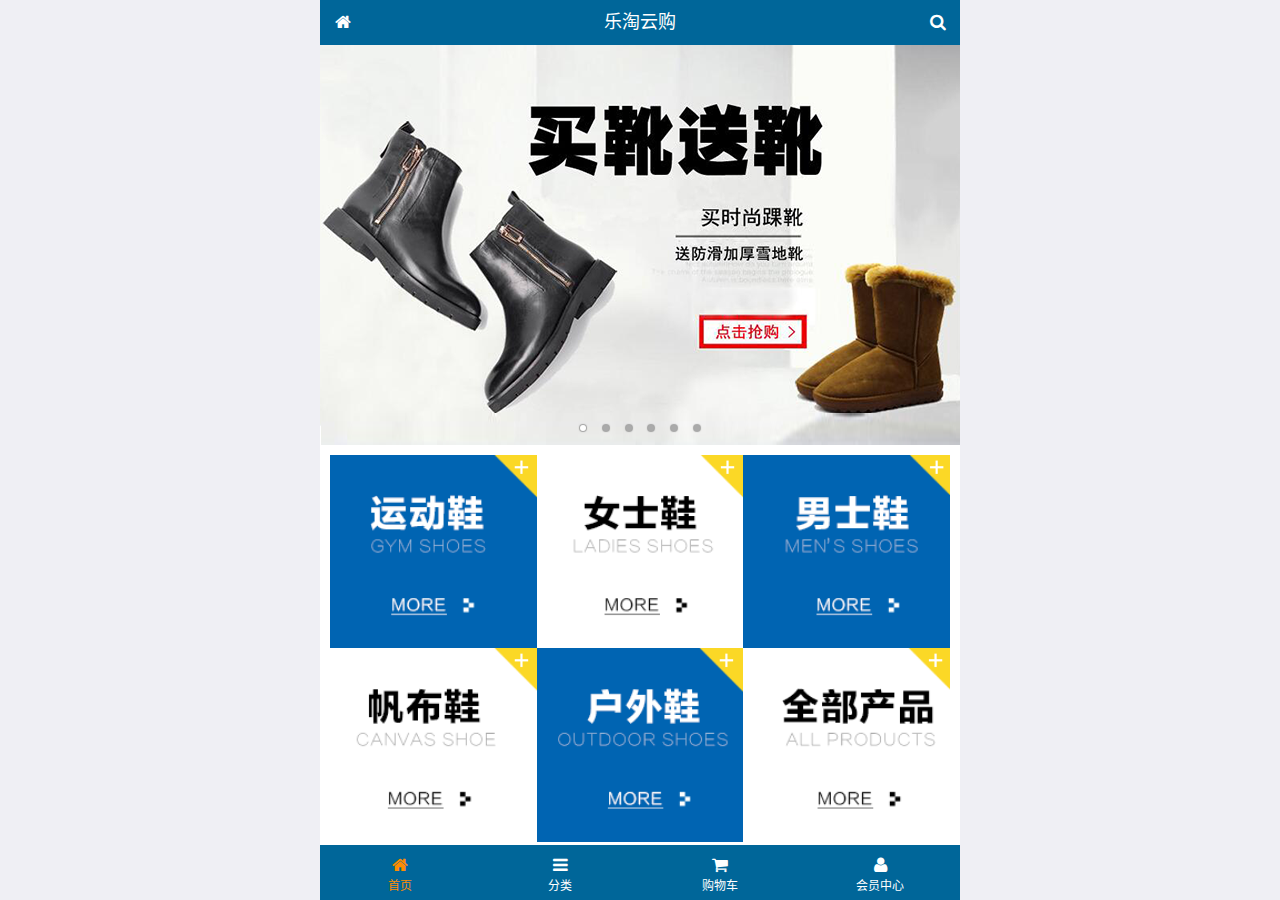
<file: public/mobile/index.html>
<!DOCTYPE html>
<html lang="zh-CN">
<head>
  <meta charset="UTF-8">
  <meta name="viewport"
        content="width=device-width, user-scalable=no, initial-scale=1.0, maximum-scale=1.0, minimum-scale=1.0">
  <title>乐淘商城-首页</title>
  <link rel="icon" href="favicon.ico" type="image/x-icon">
  <link rel="stylesheet" href="lib/mui/css/mui.css">
  <link rel="stylesheet" href="lib/fa/css/font-awesome.css">
  <link rel="stylesheet" href="css/common.css">
  <link rel="stylesheet" href="css/index.css">

</head>
<body>

<div class="lt_container">
  
  <div class="lt_header">
    <a class="icon_left" href="index.html"><span class="fa fa-home"></span></a>
    <h4>乐淘云购</h4>
    <a class="icon_right" href="search.html"><span class="fa fa-search"></span></a>
  </div>

  <div class="lt_main">

    <!--滚动容器的父盒子-->
    <div class="mui-scroll-wrapper">
      <!--子盒子-->
      <div class="mui-scroll">
        <!--这里放置真实显示的DOM内容-->

        <!--轮播图-->
        <div class="mui-slider">
          <div class="mui-slider-group mui-slider-loop">
          <div class="mui-slider-item mui-slider-item-duplicate"><a href="#"><img src="images/banner6.png" /></a></div>
          <div class="mui-slider-item"><a href="#"><img src="images/banner1.png" /></a></div>
          <div class="mui-slider-item"><a href="#"><img src="images/banner2.png" /></a></div>
          <div class="mui-slider-item"><a href="#"><img src="images/banner3.png" /></a></div>
          <div class="mui-slider-item"><a href="#"><img src="images/banner4.png" /></a></div>
          <div class="mui-slider-item"><a href="#"><img src="images/banner5.png" /></a></div>
          <div class="mui-slider-item"><a href="#"><img src="images/banner6.png" /></a></div>
          <div class="mui-slider-item mui-slider-item-duplicate"><a href="#"><img src="images/banner1.png" /></a></div>
        </div>
          <div class="mui-slider-indicator">
            <div class="mui-indicator mui-active"></div>
            <div class="mui-indicator"></div>
            <div class="mui-indicator"></div>
            <div class="mui-indicator"></div>
            <div class="mui-indicator"></div>
            <div class="mui-indicator"></div>
          </div>
        </div>

        <!--导航栏-->
        <div class="lt_nav">

          <ul class="mui-clearfix">
            <li><a href="#"><img src="images/nav1.png" alt=""></a></li>
            <li><a href="#"><img src="images/nav2.png" alt=""></a></li>
            <li><a href="#"><img src="images/nav3.png" alt=""></a></li>
            <li><a href="#"><img src="images/nav4.png" alt=""></a></li>
            <li><a href="#"><img src="images/nav5.png" alt=""></a></li>
            <li><a href="#"><img src="images/nav6.png" alt=""></a></li>
          </ul>

        </div>
        
        
        <!--商品区域-->
        <div class="lt_product mui-clearfix">
  
          <a href="#" class="item">
            <img src="images/product.jpg" alt="">
            <p class="mui-ellipsis-2">adidas阿迪达斯 男式 场下休闲篮球鞋S83700场下休闲篮球鞋S83700 </p>
            <p>
              <span class="price">&yen;560</span>
              <span class="oldPrice">&yen;580</span>
            </p>
            <button class="mui-btn mui-btn-blue">立即购买</button>
          </a>
          <a href="#" class="item">
            <img src="images/product.jpg" alt="">
            <p class="mui-ellipsis-2">adidas阿迪达斯 男式 场下休闲篮球鞋S83700场下休闲篮球鞋S83700 </p>
            <p>
              <span class="price">&yen;560</span>
              <span class="oldPrice">&yen;580</span>
            </p>
            <button class="mui-btn mui-btn-blue">立即购买</button>
          </a>
          <a href="#" class="item">
            <img src="images/product.jpg" alt="">
            <p class="mui-ellipsis-2">adidas阿迪达斯 男式 场下休闲篮球鞋S83700场下休闲篮球鞋S83700 </p>
            <p>
              <span class="price">&yen;560</span>
              <span class="oldPrice">&yen;580</span>
            </p>
            <button class="mui-btn mui-btn-blue">立即购买</button>
          </a>
          <a href="#" class="item">
            <img src="images/product.jpg" alt="">
            <p class="mui-ellipsis-2">adidas阿迪达斯 男式 场下休闲篮球鞋S83700场下休闲篮球鞋S83700 </p>
            <p>
              <span class="price">&yen;560</span>
              <span class="oldPrice">&yen;580</span>
            </p>
            <button class="mui-btn mui-btn-blue">立即购买</button>
          </a>
          
        </div>

      </div>
    </div>

  </div>

  <div class="lt_footer">
    <ul class="mui-clearfix">
      <li class="now">
        <a href="index.html">
          <span class="fa fa-home"></span>
          <p>首页</p>
        </a>
      </li>
      <li>
        <a href="category.html">
          <span class="fa fa-bars"></span>
          <p>分类</p>
        </a>
      </li>
      <li>
        <a href="cart.html">
          <span class="fa fa-shopping-cart"></span>
          <p>购物车</p>
        </a>
      </li>
      <li>
        <a href="user.html">
          <span class="fa fa-user"></span>
          <p>会员中心</p>
        </a>
      </li>
    </ul>
  </div>
  
</div>


<script src="lib/mui/js/mui.js"></script>
<script src="js/common.js"></script>
</body>
</html>
</file>
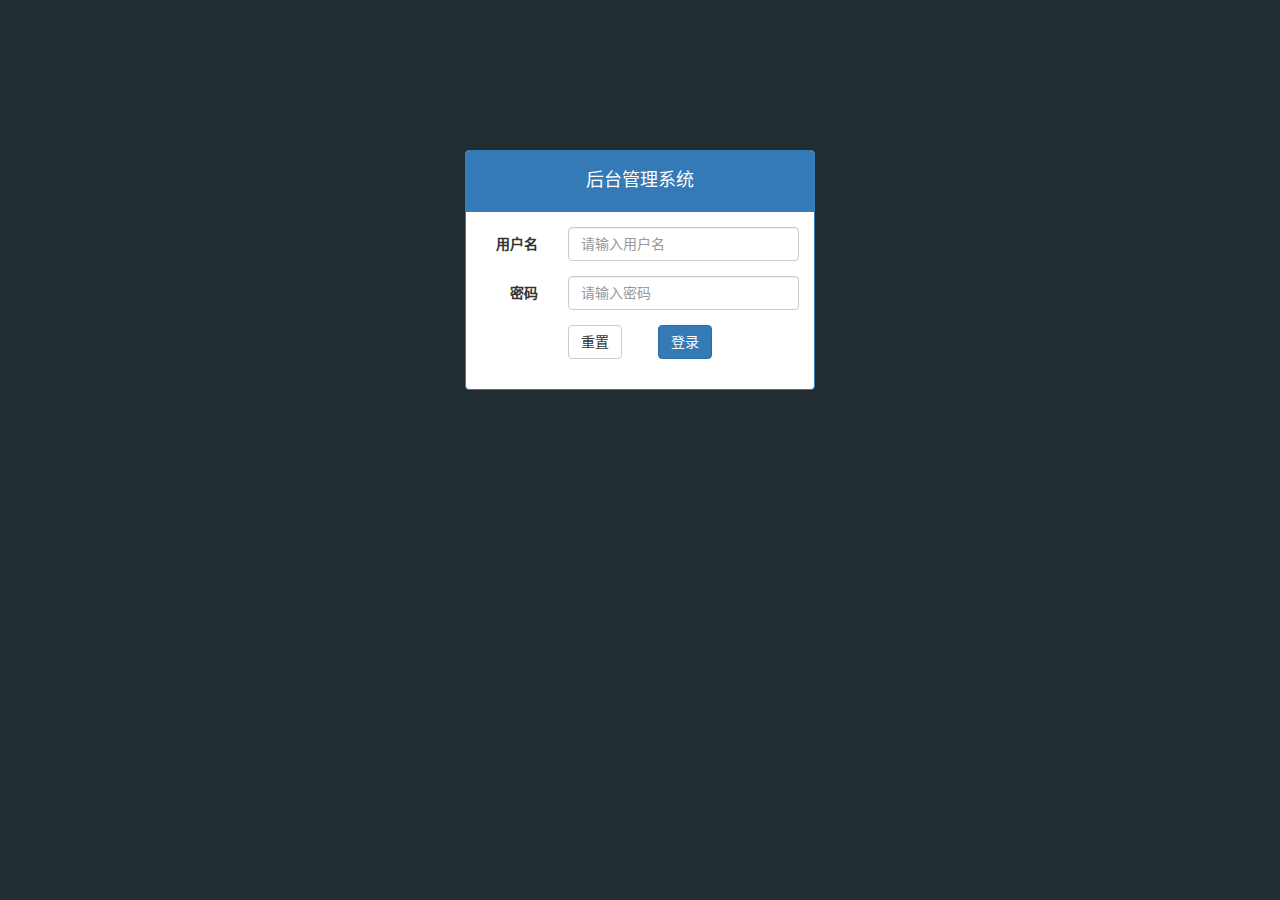
<file: public/admin/login.html>
<!DOCTYPE html>
<html lang="zh-CN">
<head>
  <meta charset="UTF-8">
  <title>乐淘管理系统-登录</title>
  <link rel="stylesheet" href="lib/bootstrap/css/bootstrap.css">
  <link rel="stylesheet" href="lib/bootstrap-validator/css/bootstrapValidator.css">
  <link rel="stylesheet" href="lib/nprogress/nprogress.css">
  <link rel="stylesheet" href="css/common.css">
</head>
<body class="body_bg">


<div class="container">
  <div class="col-md-4 col-md-offset-4">
    <div class="panel panel-primary mt_150">
      <div class="panel-heading">
        <h4>后台管理系统</h4>
      </div>
      <div class="panel-body">
        <form class="form-horizontal">
          <div class="form-group">
            <label for="username" class="col-sm-3 control-label">用户名</label>
            <div class="col-sm-9">
              <input type="text" autocomplete="off" name="username" class="form-control" id="username" placeholder="请输入用户名">
            </div>
          </div>
          <div class="form-group">
            <label for="password" class="col-sm-3 control-label">密码</label>
            <div class="col-sm-9">
              <input type="password" name="password" class="form-control" id="password" placeholder="请输入密码">
            </div>
          </div>
          <div class="form-group">
            <div class="col-sm-offset-3 col-sm-6">
              <button type="reset" class="btn btn-default pull-left">重置</button>
              <button type="submit" class="btn btn-primary pull-right">登录</button>
            </div>
          </div>
        </form>
      </div>
    </div>
  </div>
</div>



<script src="lib/jquery/jquery.js"></script>
<script src="lib/bootstrap/js/bootstrap.js"></script>
<script src="lib/bootstrap-validator/js/bootstrapValidator.js"></script>
<script src="lib/nprogress/nprogress.js"></script>
<script src="js/common.js"></script>
<script src="js/login.js"></script>
</body>
</html>
</file>
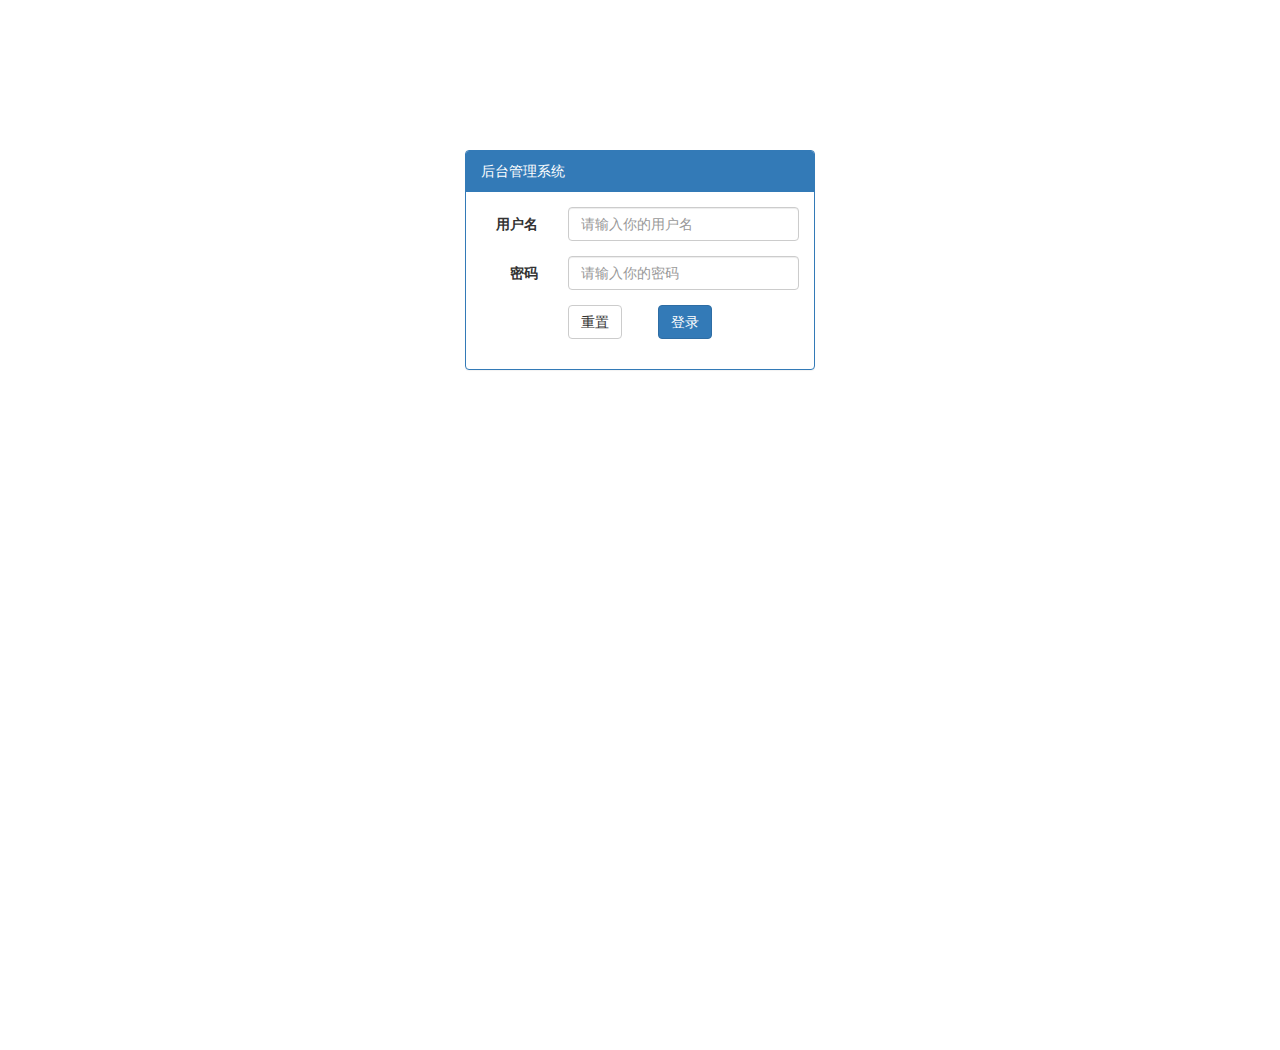
<file: public/back/login.html>
<!DOCTYPE html>
<html lang="en">

<head>
    <meta charset="UTF-8">
    <meta name="viewport" content="width=device-width, initial-scale=1.0">
    <meta http-equiv="X-UA-Compatible" content="ie=edge">
    <title>login</title>
    <link rel="stylesheet" href="lib/bootstrap/css/bootstrap.css">
    <link rel="stylesheet" href="lib/bootstrap-validator/css/bootstrapValidator.css">
    <link rel="stylesheet" href="lib/nprogress/nprogress.css">
    <link rel="stylesheet" href="css/common.css">
</head>

<body>
    <div class="login_bj">
        <div class="container">
            <div class="col-sm-4 col-sm-offset-4">
                <div class="panel panel-primary">
                    <div class="panel-heading">后台管理系统</div>
                    <div class="panel-body">
                        <form class="form-horizontal">
                            <div class="form-group">
                                <label for="inputEmail3" class="col-sm-3 control-label">用户名</label>
                                <div class="col-sm-9">
                                    <input type="text" class="form-control" name="username" id="username" placeholder="请输入你的用户名">

                                </div>
                            </div>
                            <div class="form-group">
                                <label for="inputPassword3" class="col-sm-3 control-label">密码</label>
                                <div class="col-sm-9">
                                    <input type="password" name="password"  class="form-control" id="password" placeholder="请输入你的密码">
                                </div>
                            </div>
                           
                            <div class="form-group">
                                <div class="col-sm-offset-3 col-sm-6">
                                    <button type="reset" class="btn btn-default pull-left">重置</button>
                                    <button type="submit" class="btn btn-primary pull-right">登录</button>
                                </div>
                            </div>
                        </form>
                    </div>
                </div>
            </div>
        </div>
    </div>


    <script src="lib/jquery/jquery.js"></script>
    <script src="lib/bootstrap/js/bootstrap.js"></script>
    <script src="lib/bootstrap-validator/js/bootstrapValidator.js"></script>
    <script src="lib/nprogress/nprogress.js"></script>
    <script src="js/common.js"></script>
    <script src="js/login.js"></script>
</body>

</html>
</file>
<file: public/mobile/css/common.css>
@charset "UTF-8";

html,body {
  height: 100%;
}

* {
  margin: 0;
  padding: 0;
  list-style: none;
}

img {
  width: 100%;
  display: block;
}

.lt_container {
  width: 100%;
  height: 100%;
  max-width: 640px;
  min-width: 320px;
  margin: 0 auto;
  position: relative;
  padding-top: 45px;
  padding-bottom: 55px;
}

.lt_header {
  width: 100%;
  height: 45px;
  background-color: #069;
  position: absolute;
  top: 0;
}


.lt_header .icon_left,
.lt_header .icon_right{
  height: 45px;
  width: 45px;
  position: absolute;
  top: 0;
  color: #fff;
  text-align: center;
  line-height: 45px;
}

.lt_header h4 {
  text-align: center;
  line-height: 45px;
  color: #fff;
  font-weight: 400;
  margin: 0;
}

.lt_header .icon_left {
  left: 0;
}

.lt_header .icon_right {
  right: 0;
}




.lt_footer {
  width: 100%;
  height: 55px;
  background-color: #069;
  position: absolute;
  bottom: 0;
}


.lt_footer li {
  float: left;
  width: 25%;
  text-align: center;
  padding-top: 10px;
}

/*这句话是什么意思  必须是.lt_footer下的li并且还要有now这个类才会生效*/
.lt_footer li.now a{
  color: darkorange;
}

.lt_footer li.now p {
  color: darkorange;
}

.lt_footer a {
  color: #fff;
}

.lt_footer p {
  color: #fff;
  font-size: 12px;
  margin: 0;
}



.lt_main {
  width: 100%;
  height: 100%;
  background-color: #fff;
  /*可以保证，所有的内容全部都是在main内部*/
  overflow: hidden;
  position: relative;
}



.lt_product {
  padding: 10px;
}

.lt_product .item {
  display: block;
  float: left;
  width: 48%;
  border: 1px solid #ccc;
  padding: 10px;
  text-align: center;
  margin-bottom: 10px;
}

.lt_product .item:nth-child(odd){
  margin-right: 4%;
}

.lt_product .item .proName {
  height: 39px;
}

.lt_product .item .price {
  color: red;
}

.lt_product .item .oldPrice {
  text-decoration: line-through;
}



.lt_search {
  padding: 10px;
  position: relative;
}

.lt_search .search_input {
  height: 34px;
  border: 1px solid #007aff;
  font-size: 12px;
  border-radius: 5px;
  margin: 0;
}

.lt_search .search_btn {
  position: absolute;
  right: 10px;
  top: 10px;
  border-radius: 0 5px 5px 0;
}
</file>
<file: public/mobile/css/index.css>
@charset "UTF-8";

.lt_nav {
  padding: 10px;
}

.lt_nav li {
  width: 33.33%;
  float: left;
}
</file>
<file: public/admin/lib/nprogress/nprogress.css>
/* Make clicks pass-through */
#nprogress {
  pointer-events: none;
}

#nprogress .bar {
  background: greenyellow;

  position: fixed;
  z-index: 10000;
  top: 0;
  left: 0;

  width: 100%;
  height: 2px;
}

/* Fancy blur effect */
#nprogress .peg {
  display: block;
  position: absolute;
  right: 0px;
  width: 100px;
  height: 100%;
  box-shadow: 0 0 10px #29d, 0 0 5px #29d;
  opacity: 1.0;

  -webkit-transform: rotate(3deg) translate(0px, -4px);
      -ms-transform: rotate(3deg) translate(0px, -4px);
          transform: rotate(3deg) translate(0px, -4px);
}

/* Remove these to get rid of the spinner */
#nprogress .spinner {
  display: block;
  position: fixed;
  z-index: 1031;
  top: 15px;
  right: 15px;
}

#nprogress .spinner-icon {
  width: 18px;
  height: 18px;
  box-sizing: border-box;

  border: solid 2px transparent;
  border-top-color: #29d;
  border-left-color: #29d;
  border-radius: 50%;

  -webkit-animation: nprogress-spinner 400ms linear infinite;
          animation: nprogress-spinner 400ms linear infinite;
}

.nprogress-custom-parent {
  overflow: hidden;
  position: relative;
}

.nprogress-custom-parent #nprogress .spinner,
.nprogress-custom-parent #nprogress .bar {
  position: absolute;
}

@-webkit-keyframes nprogress-spinner {
  0%   { -webkit-transform: rotate(0deg); }
  100% { -webkit-transform: rotate(360deg); }
}
@keyframes nprogress-spinner {
  0%   { transform: rotate(0deg); }
  100% { transform: rotate(360deg); }
}
</file>
<file: public/admin/css/common.css>
@charset "UTF-8";
html,body {
  height: 100%;
}

a {
  text-decoration: none;
}

/*lv ha*/
a:link, a:visited, a:hover, a:active {
  text-decoration: none;
}


* {
  margin: 0;
  padding: 0;
  list-style: none;
}

.table.table-bordered td {
  text-align: center;
  vertical-align: middle;
}


.body_bg{
  background-color: #222d32;
}

.mt_150{
  margin-top: 150px;
}

.mb_20 {
  margin-bottom: 20px;
}

.panel h4 {
  text-align: center;
}


/*侧边栏*/
.lt_aside {
  width: 180px;
  height: 100%;
  background-color: #222d32;
  position: fixed;
  top: 0;
  left: 0;
  transition: all 1s;
  z-index: 999;
}

.lt_aside.now {
  left: -180px;
}

.lt_aside .brand a {
  display: block;
  width: 180px;
  height: 50px;
  background-color: #367fa9;
  text-align: center;
  line-height: 50px;
  font-size: 24px;
  color: #fff;
}

.lt_aside .user {
  width: 180px;
  height: 150px;
}

.lt_aside .user img {
  width: 80px;
  height: 80px;
  display: block;
  border-radius: 50%;
  margin: 30px auto 0;
}

.lt_aside .user p {
  height: 40px;
  line-height: 40px;
  color: #fff;
  text-align: center;
  font-size: 16px;
}

.lt_aside .nav a {
  display: block;
  height: 40px;
  line-height: 40px;
  padding-left: 30px;
  color: #ccc;
  border: 3px solid transparent;
}

.lt_aside .nav .child a {
  padding-left: 50px;
}

.lt_aside .nav a.now {
  border-left-color: #069;
  background-color: #1d1f21;
  color: #fff;
}


/*主体区样式*/
.lt_main {
  height: 100%;
  width: 100%;
  padding-left: 180px;
  transition: all 1s;
  padding-top: 70px;
}

.lt_main.now {
  padding-left: 0;
}

.lt_topbar {
  height: 50px;
  background-color: #3c8dbc;
  padding: 0 20px 0 200px;
  margin-bottom: 20px;
  position: fixed;
  width: 100%;
  top: 0;
  left: 0;
  z-index: 998;
  transition: all 1s;
}

.lt_topbar.now {
  padding-left: 20px;
}

.lt_topbar a {
  font-size: 16px;
  color: #fff;
  line-height: 50px;
}

/*报表*/
.pic_left,
.pic_right {
  width: 45%;
  height: 400px;
}


.fileupload_box {
  width: 82px;
  height: 34px;
  position: relative;
}

.fileupload_box:hover button {
  color: #333;
  background-color: #e6e6e6;
  border-color: #adadad;
}

.fileupload_box input {
  position: absolute;
  top: 0;
  left: 0;
  width: 100%;
  height: 100%;
  opacity: 0;
}
</file>
<file: public/back/lib/nprogress/nprogress.css>
/* Make clicks pass-through */
#nprogress {
  pointer-events: none;
}

#nprogress .bar {
  background: greenyellow;

  position: fixed;
  z-index: 10000;
  top: 0;
  left: 0;

  width: 100%;
  height: 2px;
}

/* Fancy blur effect */
#nprogress .peg {
  display: block;
  position: absolute;
  right: 0px;
  width: 100px;
  height: 100%;
  box-shadow: 0 0 10px #29d, 0 0 5px #29d;
  opacity: 1.0;

  -webkit-transform: rotate(3deg) translate(0px, -4px);
      -ms-transform: rotate(3deg) translate(0px, -4px);
          transform: rotate(3deg) translate(0px, -4px);
}

/* Remove these to get rid of the spinner */
#nprogress .spinner {
  display: block;
  position: fixed;
  z-index: 1031;
  top: 15px;
  right: 15px;
}

#nprogress .spinner-icon {
  width: 18px;
  height: 18px;
  box-sizing: border-box;

  border: solid 2px transparent;
  border-top-color: #29d;
  border-left-color: #29d;
  border-radius: 50%;

  -webkit-animation: nprogress-spinner 400ms linear infinite;
          animation: nprogress-spinner 400ms linear infinite;
}

.nprogress-custom-parent {
  overflow: hidden;
  position: relative;
}

.nprogress-custom-parent #nprogress .spinner,
.nprogress-custom-parent #nprogress .bar {
  position: absolute;
}

@-webkit-keyframes nprogress-spinner {
  0%   { -webkit-transform: rotate(0deg); }
  100% { -webkit-transform: rotate(360deg); }
}
@keyframes nprogress-spinner {
  0%   { transform: rotate(0deg); }
  100% { transform: rotate(360deg); }
}
</file>
<file: public/back/css/common.css>
*{padding: 0;margin: 0;}
ul,ol{list-style: none}
html,body{height: 100%;}
a:hover{
    text-decoration: none
}
.mt_15{
    margin-bottom: 15px;
}
.login_bj .container{margin-top: 150px}
/* 首页 */
.lt_aside{
    width: 180px;
    position: fixed;
    top: 0;
    left: 0;
    height: 100%;
    background-color: #222d32;
    overflow: hidden;
    transition: all 1s
}
.lt_main{
    padding-left:180px;
    height: 100%;
}
.lt_aside .band a{
    height: 50px;
    display: block;
    width: 100%;
    background-color: #367fa9;
    line-height: 50px;
    font-size: 24px;
    text-align: center;
    color:#fff;

}
.lt_aside .band a:hover{
    color: #fff;
}
.lt_aside .user img{
    display: block;
    width: 80px;
    height: 80px;
    margin: 30px auto 0;
    border-radius: 50%;
}
.lt_aside .user p{
    height: 40px;
    line-height: 40px;
    font-size: 16px;
    color: #fff;
    text-align: center;

}
.lt_aside .nav li a{
    display: block;
    height: 40px;
    line-height: 40px;
    padding-left: 30px;
    color: #ccc;
    border: 3px solid transparent;
   
}
.lt_aside .nav li div a{ padding-left: 50px;}
/* 右 */
.lt_main{transition: all 1s;}
.lt_main .lt_topbar{
    height: 50px;
    background-color: #3c8dbc;
    padding: 0 20px 0 20px;
    margin-bottom: 20px;
    
}
.lt_main .lt_topbar a{
    line-height: 50px;
    font-size: 16px;
    color: #fff;
}
.lt_aside.now{left: -180px;}
.lt_main.now{padding-left: 0;}


/* 分类 */
.lt_aside .nav a.now {
    border-left-color: #069;
    background-color: #1d1f21;
    color: #fff;
}
/* user */
</file>
<file: public/admin/lib/bootstrap-validator/css/bootstrapValidator.css>
/**
 * BootstrapValidator (http://bootstrapvalidator.com)
 * The best jQuery plugin to validate form fields. Designed to use with Bootstrap 3
 *
 * @author      http://twitter.com/nghuuphuoc
 * @copyright   (c) 2013 - 2014 Nguyen Huu Phuoc
 * @license     MIT
 */

.bv-form .help-block {
    margin-bottom: 0;
}
.bv-form .tooltip-inner {
    text-align: left;
}
.nav-tabs li.bv-tab-success > a {
    color: #3c763d;
}
.nav-tabs li.bv-tab-error > a {
    color: #a94442;
}
</file>
<file: public/back/lib/bootstrap-validator/css/bootstrapValidator.css>
/**
 * BootstrapValidator (http://bootstrapvalidator.com)
 * The best jQuery plugin to validate form fields. Designed to use with Bootstrap 3
 *
 * @author      http://twitter.com/nghuuphuoc
 * @copyright   (c) 2013 - 2014 Nguyen Huu Phuoc
 * @license     MIT
 */

.bv-form .help-block {
    margin-bottom: 0;
}
.bv-form .tooltip-inner {
    text-align: left;
}
.nav-tabs li.bv-tab-success > a {
    color: #3c763d;
}
.nav-tabs li.bv-tab-error > a {
    color: #a94442;
}
</file>
